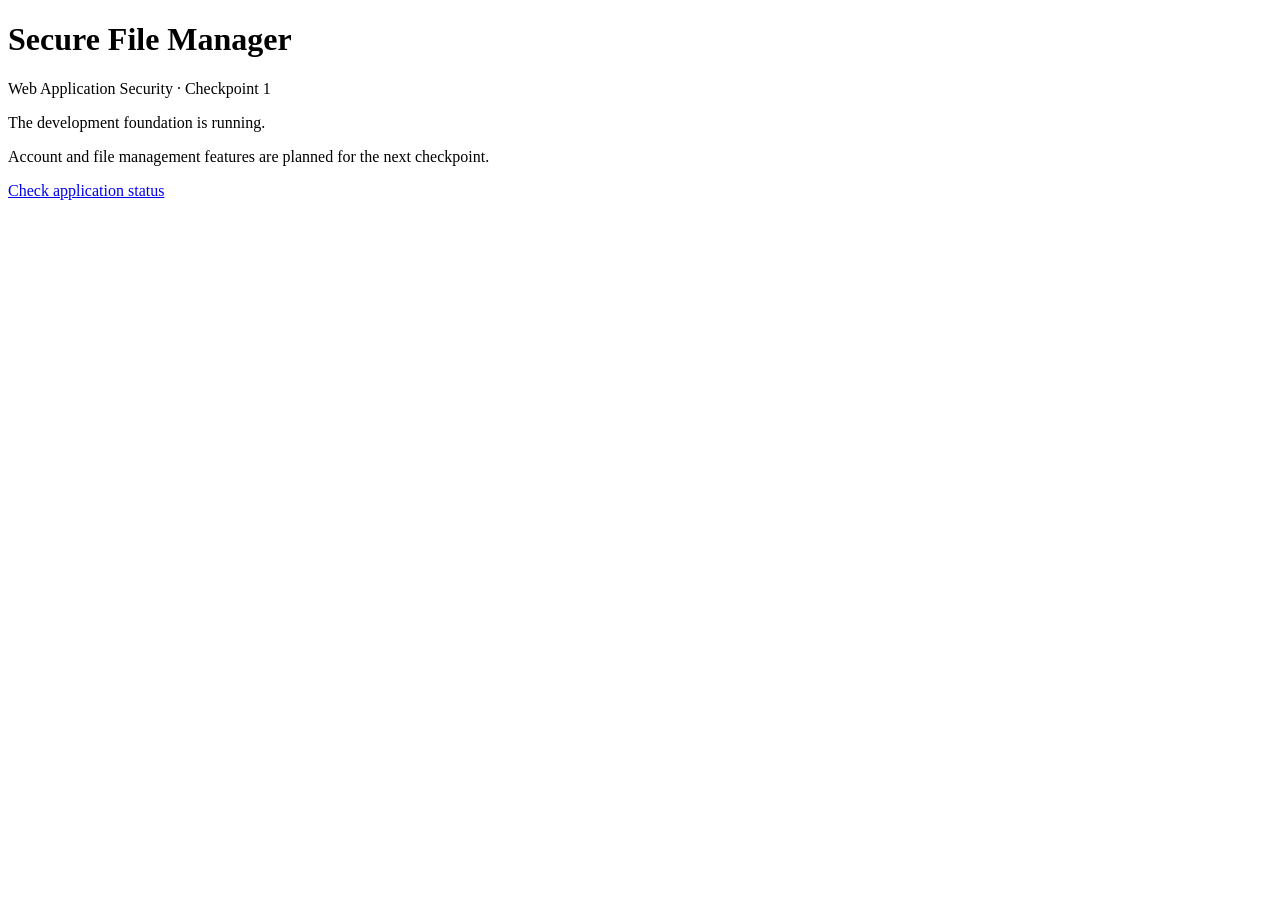
<file: secure_file_manager/templates/index.html>
<!doctype html>
<html lang="en">
  <head>
    <meta charset="utf-8">
    <meta name="viewport" content="width=device-width, initial-scale=1">
    <title>Secure File Manager</title>
  </head>
  <body>
    <main>
      <h1>Secure File Manager</h1>
      <p>Web Application Security · Checkpoint 1</p>
      <p>The development foundation is running.</p>
      <p>Account and file management features are planned for the next checkpoint.</p>
      <p><a href="{{ url_for('health') }}">Check application status</a></p>
    </main>
  </body>
</html>
</file>
